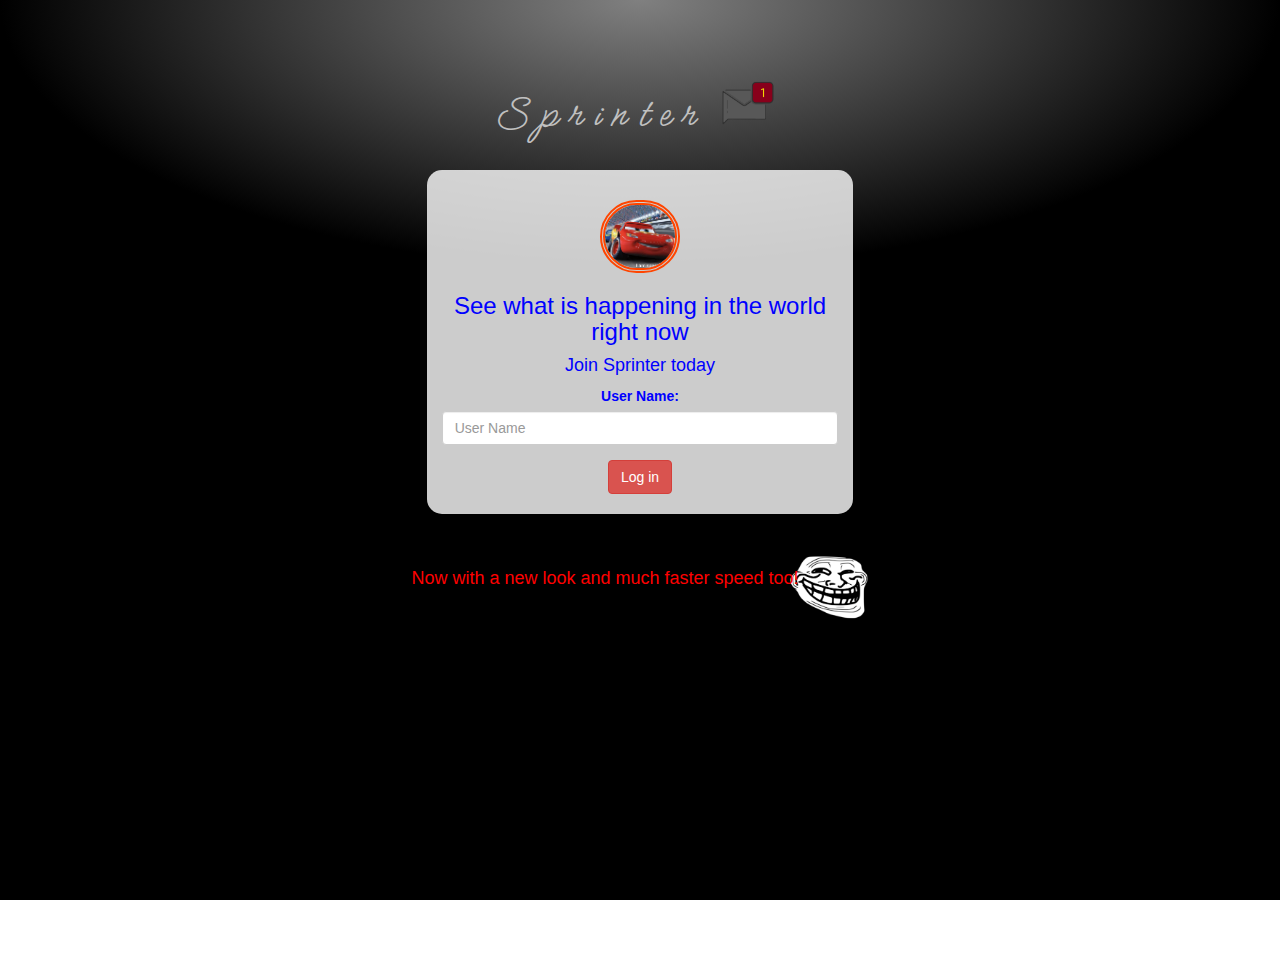
<file: index.html>
<!DOCTYPE html>
<html>
<head>
	<title>Sprinter</title>
    <link rel="preconnect" href="https://fonts.googleapis.com">
    <link rel="preconnect" href="https://fonts.gstatic.com" crossorigin>
    <link href="https://fonts.googleapis.com/css2?family=Meow+Script&display=swap" rel="stylesheet">
<link rel="stylesheet" href="https://maxcdn.bootstrapcdn.com/bootstrap/3.4.0/css/bootstrap.min.css">
<script src="https://ajax.googleapis.com/ajax/libs/jquery/3.4.1/jquery.min.js"></script>
<script src="https://maxcdn.bootstrapcdn.com/bootstrap/3.4.0/js/bootstrap.min.js"></script>
<link rel="stylesheet" type="text/css" href="style.css">
<script src="main.js"></script>
</head>
<body>
<center>
	<h1 class="header" >	
		Sprinter	<sup>
	<img src="m2.png">
	</sup>
</h1>
	<div class="col-lg-4 col-md-6 col-sm-6 col-xs-11 login_div">
	<img src="logo.png" class="logo">
		<h3 id="1">See what is happening in the world right now</h3>
		<h4 >Join Sprinter today</h4>
		<div class="form-group">
		  <label >User Name:</label>
		  <input id="user_name" type="text" class="form-control" placeholder="User Name">
		</div>
		<button id="login_button" class="btn btn-danger" onclick="addUser()">Log in</button>
		<br><br>
	</div>
    <br>
    <h3 class="Exclaim"> <sup>Now with a new look and much faster speed too!  </sup> <img src="220px-Trollface_non-free.png" ></h3>
</center>
</body>
</html>
</file>
<file: style.css>
html, body
{
  height: 100%;
  margin: 0;
}

.Exclaim
{
color: red;
}
.Exclaim img{
    width: 80px;margin-left: -15px;
    border-width: 10px;
}
body
{
background-image:
radial-gradient(50% 30% ellipse at center top, grey 0%, black 100%),
radial-gradient(60% 50% ellipse at center bottom,  rgb(87, 86, 86) 0%, #323035 100%);
background-attachment: fixed;
color:blue;
font-family:Verdana, Geneva, Tahoma, sans-serif;
}
@import url('https://fonts.googleapis.com/css2?family=Meow+Script&display=swap');
.header
{
    font-family: 'Meow Script', cursive;
	letter-spacing: 10px;
	margin-top: 80px;
	font-size: 45px;
	color:silver
}
.header img
{
	width: 80px;margin-left: -15px;
}

.login_div
{
	background: rgba(255,255,255,0.8);float: none;border-radius: 15px;
}

.logo
{
	width: 80px;margin-top: 30px;border-radius: 40px;
	border-width: 5px;
	border-style: double;
	border-color: orangered;
}
</file>
